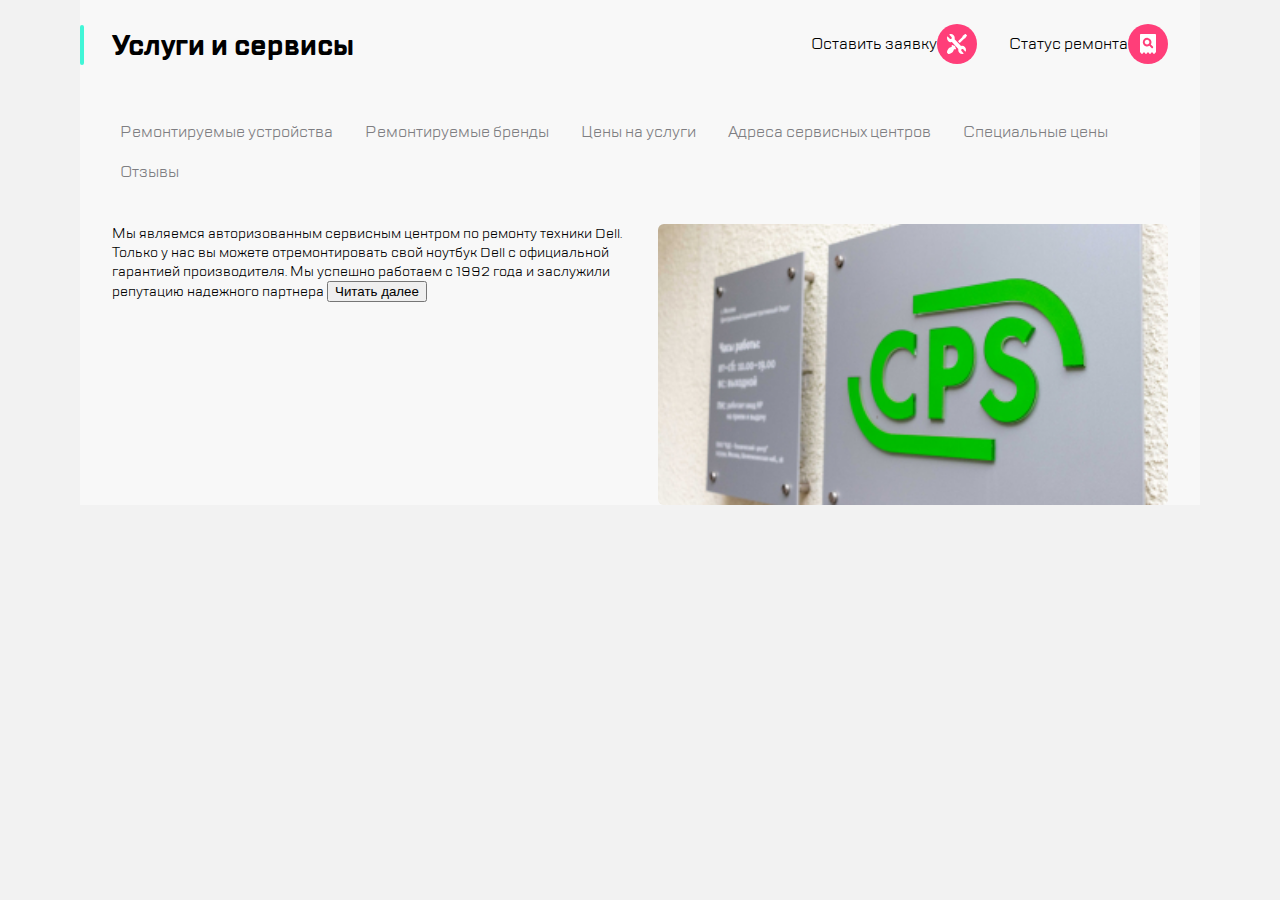
<file: index.html>
<!DOCTYPE html>
<html>
    <head>
        <meta charset="utf-8">
        <title>1.3 Михаил Задрога</title>
        <meta name="viewport" content="width=device-width, user-scalable=no">
        <link rel="stylesheet" href="style.css">
    </head>
    <body>
        <div class="page">  
            <header class="header">
                <div class="header__left-group">
                    <button class="header__button-menu button-left-menu">       
                    </button>
                    <a href ='#' class="header__logo">
                        <img class="logo" src="img/Company-logo.svg" alt = "CPS">
                    </a>
                    <div class="header__divider"> </div>
                        <div class="header__decorative-element"> </div>
                        <h1 class="header__title">Услуги и сервисы</h1>
                </div>
                <div class="header__right-group">
                    <button class="header__call button-call"> 
                    </button>
                    <button class="header__chat button-chat"> 
                    </button>
                    <button class="header__profile button-profile">
                    </button>
                    <div class="header__right-divider"> </div>
                    <label class="header__button-description">Оставить заявку </label>
                    <button class="header__repair button-repair">
                    </button>
                    <label class="header__button-description">Статус ремонта  </label>
                    <button class="header__check-status button-check-status">
                    </button>
                </div>
            </header>

            <main class="main">
                    <div class= "main__decorative-element"> </div>
                    <h1 class="page-title">Услуги и сервисы</h1>
                    <nav class="page-nav">
                            <a class="page-nav__item" href="">Ремонтируемые устройства</a>
                            <a class="page-nav__item" href="">Ремонтируемые бренды</a>
                            <a class="page-nav__item" href="">Цены на услуги</a>
                            <a class="page-nav__item" href="">Адреса сервисных центров</a>
                            <a class="page-nav__item" href="">Специальные цены</a>
                            <a class="page-nav__item" href="">Отзывы</a>
                    </nav>
                    <div class="fade-copy"> </div>
                    
                <div class="company-description">
                    <section class="company-description__text">
                        Мы являемся авторизованным сервисным центром по ремонту техники Dell. 
                        Только у нас вы можете отремонтировать свой ноутбук Dell с официальной 
                        гарантией производителя. 
                        Мы успешно работаем с 1992 года и заслужили репутацию надежного партнера
                        <button class="button-read-more">
                            <div>Читать далее</div>
                        </button>
                    </section>
                        <img class="company-description__img" src="img/photo-logo.jpg" alt="фотография вывести.jpg">
                </div>        
            </main>
        </div>        
    </body>
</html>
</file>
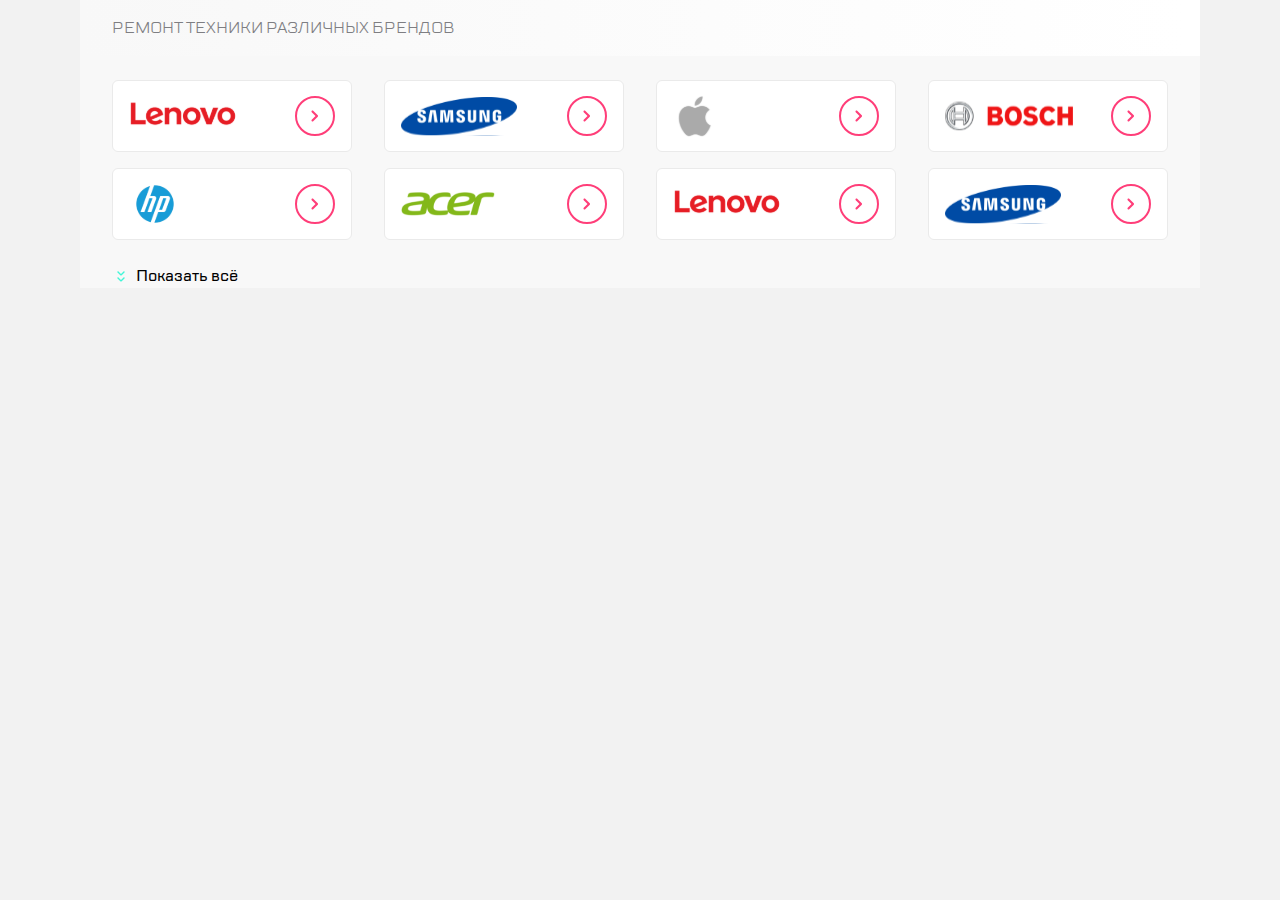
<file: repair-brand.html>
<!DOCTYPE html>
<html>
    <head>
        <meta charset="utf-8">
        <title>1.5 Михаил Задрога</title>
        <meta name="viewport" content="width=device-width, user-scalable=no">
        <link rel="stylesheet" href="https://unpkg.com/swiper@8/swiper-bundle.min.css">
        <link rel="stylesheet" href="style.css">
    </head>
    <body class="body">
        <div class="page">
            <div class="repair-brands">
                <div class = "repair-brands__header">
                    РЕМОНТ ТЕХНИКИ РАЗЛИЧНЫХ БРЕНДОВ
                </div>
                <div class ='repair-brands-container'>
                    <div class ="repair-brands__gallery">
                        <a class = "repair-brands__brand ">
                            <img class ="repair-brands__brand-logo" src="img/brends/lenovo.svg">
                            <button class="repair-brands__more"> </button>
                        </a>

                        <a class = "repair-brands__brand ">
                            <img class ="repair-brands__brand-logo" src="img/brends/samsung.svg">
                            <button class="repair-brands__more"> </button>
                        </a>

                        <a class = "repair-brands__brand ">
                            <img class ="repair-brands__brand-logo" src="img/brends/apple.svg">
                            <button class="repair-brands__more"> </button>
                        </a>

                        <a class = "repair-brands__brand ">
                            <img class ="repair-brands__brand-logo" src="img/brends/bosch.svg">
                            <button class="repair-brands__more"> </button>
                        </a>

                        <a class = "repair-brands__brand ">
                            <img class ="repair-brands__brand-logo" src="img/brends/hp.svg">
                            <button class="repair-brands__more"> </button>
                        </a>

                        <a class = "repair-brands__brand ">
                            <img class ="repair-brands__brand-logo" src="img/brends/acer.svg">
                            <button class="repair-brands__more"> </button>
                        </a>

                        <a class = "repair-brands__brand ">
                            <img class ="repair-brands__brand-logo" src="img/brends/lenovo.svg">
                            <button class="repair-brands__more"> </button>
                        </a>

                        <a class = "repair-brands__brand ">
                            <img class ="repair-brands__brand-logo" src="img/brends/samsung.svg">
                            <button class="repair-brands__more"> </button>
                        </a>

                        <a class = "repair-brands__brand ">
                            <img class ="repair-brands__brand-logo" src="img/brends/apple.svg">
                            <button class="repair-brands__more"> </button>
                        </a>

                        <a class = "repair-brands__brand ">
                            <img class ="repair-brands__brand-logo" src="img/brends/bosch.svg">
                            <button class="repair-brands__more"> </button>
                        </a>
                    </div>
                 
                </div>
                <div class="swiper-pagination"></div>
                <div class="repair-brands__fade"> </div>
                <button class="repair-brands__button-full-open button-read button-read__more">
                    <div>Показать всё</div>
                </button>
                <button class="repair-brands__button-full-close repair-brands__button-full-close--hidden button-read button-read__less">
                    <div>Скрыть</div>
                </button>
            </div>
        <script src="https://unpkg.com/swiper@8/swiper-bundle.min.js"></script>    
        <script src="repair-brand.js"></script>        
    </body>
</html>
</file>
<file: style.css>
@font-face {
    font-family: 'TT Lakes Regular';
    src: url('TTLakes-Regular.eot');
    src: url('TTLakes-Regular.eot?#iefix') format('embedded-opentype'),
    url('font/TTLakes-Regular.woff') format('woff'),
    url('TTLakes-Regular.ttf') format('truetype');
    font-weight: normal;
    font-style: normal;
}

@font-face {
    font-family: 'TT Lakes Medium';
    src: url('TTLakes-Medium.eot');
    src: url('TTLakes-Medium.eot?#iefix') format('embedded-opentype'),
    url('font/TTLakes-Medium.woff') format('woff'),
    url('TTLakes-Medium.ttf') format('truetype');
    font-weight: normal;
    font-style: normal;
}

@font-face {
    font-family: 'TT Lakes Bold';
    src: url('TTLakes-Bold.eot');
    src: url('TTLakes-Bold.eot?#iefix') format('embedded-opentype'),
    url('font/TTLakes-Bold.woff') format('woff'),
    url('TTLakes-Bold.ttf') format('truetype');
    font-weight: normal;
    font-style: normal;
}

body {
    margin: 0;
    font-family: 'TT Lakes Regular';
    background-color: #F2F2F2;
    overflow: hidden;
}

.page {
    position: relative;
    max-width: 1120px;
    min-width: 319px;
    min-height: 234px;
    margin:auto;
    background-color: #F8F8F8;
}

.header {
    height: 88px;    
    display: flex;
    padding: 0 16px  0 16px;
    justify-content: space-between;
    align-items: center;
    background-color: #FFFFFF;
}

.header__left-group {
    width: 170px;
    display: flex;
    flex-direction: flex-start;
    align-items: center;
    justify-content: space-between;
}

.header__right-group {
    display: flex;
    flex-direction: flex-end;
    align-items: center;
    justify-content: space-between;

}

.header__button-menu,
.header__call,
.header__chat,
.header__profile,
.header__repair,
.header__check-status,
.left-menu__close,
.left-menu__search,
.left-menu__call,
.left-menu__chat,
.left-menu__profile {
    width: 40px;
    height: 40px;
}

.button-left-menu,
.button-call,
.button-chat,
.button-profile,
.button-repair,
.button-check-status,
.button-close,
.button-search {
    border-radius: 50%;
    background-color: #FF3E79;
    border: none;
    background-repeat: no-repeat;
    background-position: center center;  
    cursor:pointer; 
}


.button-left-menu {
    order: -3;
    background-image: url(img/left-menu.svg);
}

.button-call {
    background-image: url(img/call.svg);
}

.button-chat {
    background-image: url(img/chat.svg);
}

.button-profile {
    background-image: url(img/profile.svg);
}

.button-repair {
    background-image: url(img/repair.svg);
}

.button-check-status {
    background-image: url(img/check-status.svg);
}

.button-close {
    background-image: url(img/button-close.svg);
}

.button-search {
    background-image: url(img/search.svg);
}

.header__divider,
.header__right-divider {
    width: 2px;
    height: 32px;
    border-radius: 1px;
    background-color: #EAEAEA;
}

.page-nav {
    margin-top: 24px;
    margin-right: -16px;
    display: flex;
    justify-content: flex-start;
}

.header__title,
.page-title {
    box-sizing: border-box;
    height: 40px;
    margin-top: 24px;
    font-family: 'TT Lakes Bold';
    font-size: 28px;
    text-align: start;
}

.header__decorative-element,
.main__decorative-element {
    position:absolute;
    width: 4px;
    height: 40px;
    background-color: #41F6D7;
    border-radius: 2px;
}

.page-nav__item {
    box-sizing:border-box;
    height: 40px;
    margin-right: 16px;
    padding: 8px;
    white-space: nowrap;
    font-size: 16px;
    line-height: 24px;
    color:#7E7E82;
    text-decoration: none;
}

.page-nav__item:hover,
.page-nav__item:focus {
    padding: 6px;
    background-color: #FFFFFF;
    border: 2px solid #B8FFEC;
    border-radius: 6px;

}

.fade-copy {
    position: absolute;
    top: 173px;
    right: 0;
    width: 40px;
    height: 40px;
    background: linear-gradient(270deg, #F8F8F8 16.84%, rgba(248, 248, 248, 0.0001) 100%);
}

.company-description {
    height: auto;
    display: flex;
    justify-content: space-around;
    flex-wrap: wrap;
    align-items: flex-start;

}

.company-description__text {
    width: 320px;
    flex-grow: 1; 
    font-size: 14px;
}

.button-read {
    height: 24px;
    margin-top: 16px;
    margin-left: 10px;
    display: flex;
    justify-content: space-around;
    align-items: center;
    flex-wrap:nowrap;
    border: none;
    background-color: #F8F8F8;
    font-family: 'TT Lakes Medium';
    font-size: 16px;
    background-repeat: no-repeat;
    background-position: 1% 50%;
 
}
.button-read__more {
    width: 150px;
    background-image: url('img/button-read-more__symbol.svg');
}

.button-read__less {
    width: 100px;
    background-image: url('img/button-read-less__symbol.svg');
}
.company-description__img {
    flex-grow: 1;   
}

.left-menu {
    position: fixed;
    left: 0;
    width: 320px;
    height: 100%;
    min-height: 800px;
    display: flex;
    flex-direction: column;
    flex-wrap: nowrap;
    letter-spacing: -0.2px;
    color:#1B1C21;
    background: #FFFFFF;
    box-shadow: -2px 0px 4px rgba(69, 79, 126, 0.02), 
                16px 0px 52px rgba(14, 24, 80, 0.2);
    font-family: TT Lakes Medium;
}

.left-menu__header {
    padding: 15px 24px 0px 24px;
    display: flex;
    justify-content: space-between;
    align-items: center;
}

@keyframes rotate-90 {
    100% {
    transform: rotate(-90deg);
    }
}
@keyframes phone-call {
    to {
    transform: rotate(-15deg);
    }
}

.left-menu__close:hover,
.left-menu__close:focus {
    animation-name: rotate-90;
    animation-duration: 1s;
    animation-timing-function: linear;
    animation-iteration-count: infinite;
    background-color: #6B7B84;;
    transition: 5s;
}

.left-menu__logo {
    margin-right: 65px;
    padding-top: 10px;
}

.left-menu__logo:hover,
.left-menu__logo:focus {
transform: scale(1.1);
opacity: 50%;
transition: 500ms;
}

.left-menu__search:hover,
.left-menu__chat:hover,
.left-menu__profile:hover,
.left-menu__search:focus,
.left-menu__chat:focus,
.left-menu__profile:focus {
    background-color: #6B7B84;;
    transform: scale(1.2);
    transition: 1s;
}

.left-menu__call:hover,
.left-menu__call:focus {
    animation-name: phone-call;
    animation-duration: 200ms;
    animation-iteration-count:infinite;
    animation-direction:alternate;
    background-color: #6B7B84;;
    transition: 1s;

}

.left-menu__links {
    padding: 50px 0 0 24px;
    height: 416px;
}
.nav-links {
    display: flex;
    flex-direction: column;
    justify-content: space-between;
    flex-wrap: nowrap;
}

.nav-links__highlight-elem {
    position: absolute;
    left: 0px;
    top: 130px;
    width: 4px;
    height: 32px;
    background-color: #41F6D7;
    border-top-right-radius: 4px;
    border-bottom-right-radius: 4px;
}

.nav-links__link {
    width: max-content;
    text-decoration: none;
    cursor:pointer;
    color:#1B1C21;
    font-size: 16px;
}

.nav-links__link:hover,
.nav-links__link:focus {
    color: #7E7E82;
    transform: scale(1.1);
    opacity: 90%;
    transition: 0.5s;

}

.left-menu__footer {
    position: absolute;
    bottom: 0;
}
.left-menu__button-group {
    padding-left: 24px;
    width: 152px;
    height: 40px;
    display: flex;
    justify-content: space-between;
}

.left-menu__contact {
    padding: 16px 0 0 24px;
    display: flex;
    flex-direction: column;
    justify-content: space-between;
}

.left-menu__email {
    width: max-content;
    font-size: 16px;
    text-decoration: none;
    color: #1B1C21;
}

.left-menu__phone-number {
    margin-top: 12px;
    text-decoration: none;
    color: #1B1C21;
    font-size: 24px;
    font-family: 'TT Lakes Bold';
}

.left-menu__email:hover,
.left-menu__phone-number:hover,
.left-menu__email:focus,
.left-menu__phone-number:focus{
transform: scale(1.1);
transition: 0.5s;
}

.lang {
    padding: 40px 0 32px 24px;
    display: flex;
    justify-content: flex-start;
}

.lang__elem {
    margin-right: 7px;
    border: none; 
    background: #FFFFFF;
    cursor:pointer;
}

.lang__elem:hover,
.lang__elem:focus {
    transform: scale(1.1);
    opacity: 50%;
    transition: 500ms;
}

.repair-brands {
    position: relative;
    background-color: #F8F8F8;
}

.repair-brands__header {
    padding: 16px;
    font-size: 16px;
    line-height: 24px;
    color: #7E7E82;
    background: linear-gradient(90deg, #F8F8F8 0%, #FFFFFF 98.61%);
}
.repair-brands-slider {
min-width: 0;
}

.swiper-pagination {
    position: relative;
    top: 5px;
}
.swiper-pagination-bullet {
    width: 12px;
    height: 12px;
    background-color: #DDDDDD;
}
.swiper-pagination-bullet-active {

    background-color: #B5B6BC;
}

.repair-brands__gallery
 { 
    padding: 16px 0 16px 16px;
    min-width: 0;
    height: 176px;
    display: flex;
    flex-wrap: nowrap;
}

.repair-brands__gallery__full {
    height: auto;
}

.repair-brands__brand {
    padding-left: 16px;
    padding-right: 16px; 
    height: 72px;
    width: 240px;
    display: flex;
    justify-content: space-between;
    align-items: center;
    background: #FFFFFF;
    border: 1px solid #EAEAEA;
    box-sizing: border-box;
    border-radius: 6px;
}

.repair-brands__more {
    width: 40px;
    height: 40px;
    background: #FFFFFF;
    background-image: url(img/dropdown.svg);
    background-repeat: no-repeat;
    background-position: 50% 50%;
    border: 2px solid #FF3E79;
    box-sizing: border-box;
    border-radius: 20px;
    
}

.repair-brands__button-full-open,
.repair-brands__button-full-close {
    margin-top: 0px;
    background-position: 5px;
    background-color: none;
}
.repair-brands__button-full-open--hidden,
.repair-brands__button-full-close--hidden {
    display: none;
}
.repair-brands__fade {
    position: absolute;
    z-index: 1;
    right: 0;
    top: 90px;
    width: 24px;
    height: 81px;
    background: linear-gradient(270deg, #F8F8F8 16.84%, rgba(248, 248, 248, 0.0001) 100%);
}

@media (min-width: 322px){
    .header__divider{
        order:-2;
    }    
}

@media (min-width: 374px){
    .repair-brands__fade {
        top: 70px;
    }
}

@media (max-width: 671.98px) {
    .header,
    .main {
        padding-left: 16px;
        padding-right: 16px;
    }

    .header__right-group {
        width: 96px;
    }

    .company-description {
        margin-top: 24px;
    }

    .company-description__img {
        margin-top: 16px;
    }

    .header__call,
    .header__chat,
    .header__profile,
    .header__right-divider,
    .repair-brands__button-full-open,
    .repair-brands__button-full-close {
        display: none;
    }
    .repair-brands__gallery {
        height: auto;
    }
}


@media (min-width: 671.99px) {
    .header,
    .main {
        padding-left: 24px;
        padding-right: 24px;
    }

    .header__right-group {
        width: 314px;
    }

    .company-description__img {
        margin-left: 35px;
        border-radius: 6px;
    }
    .company-description {
        margin-top: 32px;
    }
    .repair-brands__header {
        padding-left: 24px;
    }
    .repair-brands__gallery {
        padding: 24px 0 0 24px;
        flex-wrap: wrap;
        overflow: hidden;
    }
    .repair-brands__brand {
        margin-right: 24px;
        margin-bottom: 24px;
        width: 224px;
    }
    
    .repair-brands__button-full-close {
        margin-left: 24px;
        margin-top: 30px;
    }
    .repair-brands__button-full-open{
        margin-left: 24px;
        margin-top: 8px;
    }

    .repair-brands__fade {
        display: none;
    }
}


@media (max-width: 1022.97px) {
    .page-nav {
        height: 40px;
        overflow: scroll;
        align-content: center; 
    } 

    .page-nav::-webkit-scrollbar {
        height: 0;
      }  

    .header__title,
    .header__decorative-element,
    .header__repair-text,
    .header__check-status-text {
        display: none;
    }

    .main__decorative-element {
        top: 110px;
        left: 0;
    }

    .main__decorative-element {
        border-radius: 0 4px 4px 0;
    }

    .header__button-description {
        display: none;
    }
}


@media (min-width: 1022.97px) {
    .header,
    .main {
        padding-left: 32px;
        padding-right: 32px;
    }

    .header__left-group {
        position: relative;
        width: max-content;
        align-content:center;
    }

    .page-nav {
        flex-wrap: wrap;
        height: auto;
        align-content: space-around;
    }

    .header {
        background-color: #F8F8F8;
    }

    .page-title {
        display: none;
    }
    .header__button-menu,
    .header__logo,
    .header__divider,
    .header__call,
    .header__chat,
    .header__profile,
    .header__right-divider,
    .main__decorative-element {
        display: none;
    }

    .header__right-group {
        width: max-content;
    }

    .header__decorative-element {
        left: -32px;
        top: 22px;
    }

    .header__button-description {
        white-space: nowrap;
        font-family: 'TT Lakes Regular';
        font-size: 16px;
        margin-left: 32px;
    }



}

@media (min-width: 1119.99px) {
    .repair-brands__gallery{
        padding-left: 32px;
    }

    .repair-brands__header {
        padding-left: 32px;
    }

    .repair-brands__brand {
        width: 240px;
        margin-right: 32px;
        margin-bottom: 16px;
        min-width: 224px;
    }

    .repair-brands__button-full-open,
    .repair-brands__button-full-close {
        margin-left: 32px;
    }
}
</file>
